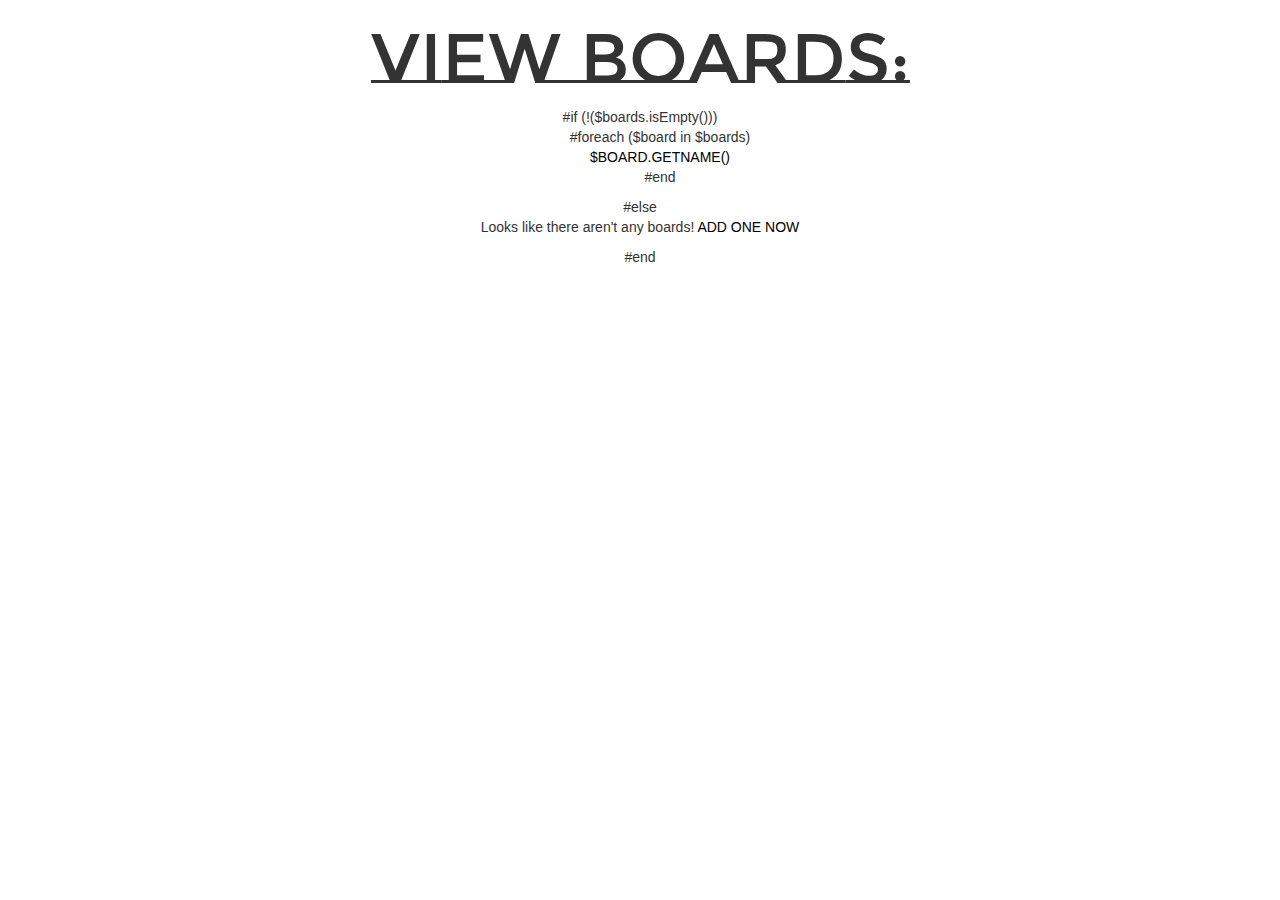
<file: boards.html>
<!DOCTYPE html>
<html>
  <head>
    <title>Surfboard Review</title>
    <link rel='stylesheet' href='https://maxcdn.bootstrapcdn.com/bootstrap/3.2.0/css/bootstrap.min.css'>
    <link href='font-awesome/css/font-awesome.min.css' rel='stylesheet' type='text/css'>
    <link href="https://fonts.googleapis.com/css?family=Montserrat+Subrayada:700" rel="stylesheet">
    <link href='animate.css' rel='stylesheet' type="text/css">
    <link href='styles.css' rel='stylesheet' type="text/css">
  </head>
  <body>
    <div class="container">
      <div class="center">
        <h2>View Boards:</h2>
        #if (!($boards.isEmpty()))
        <ul>
          #foreach ($board in $boards)
          <li><a href="#">$board.getName()</a></li>
          #end
        </ul>
        #else
          <p>Looks like there aren't any boards! <a href="#">Add one now</a></p>
        #end
      </div>
    </div>
  </body>
</html>
</file>
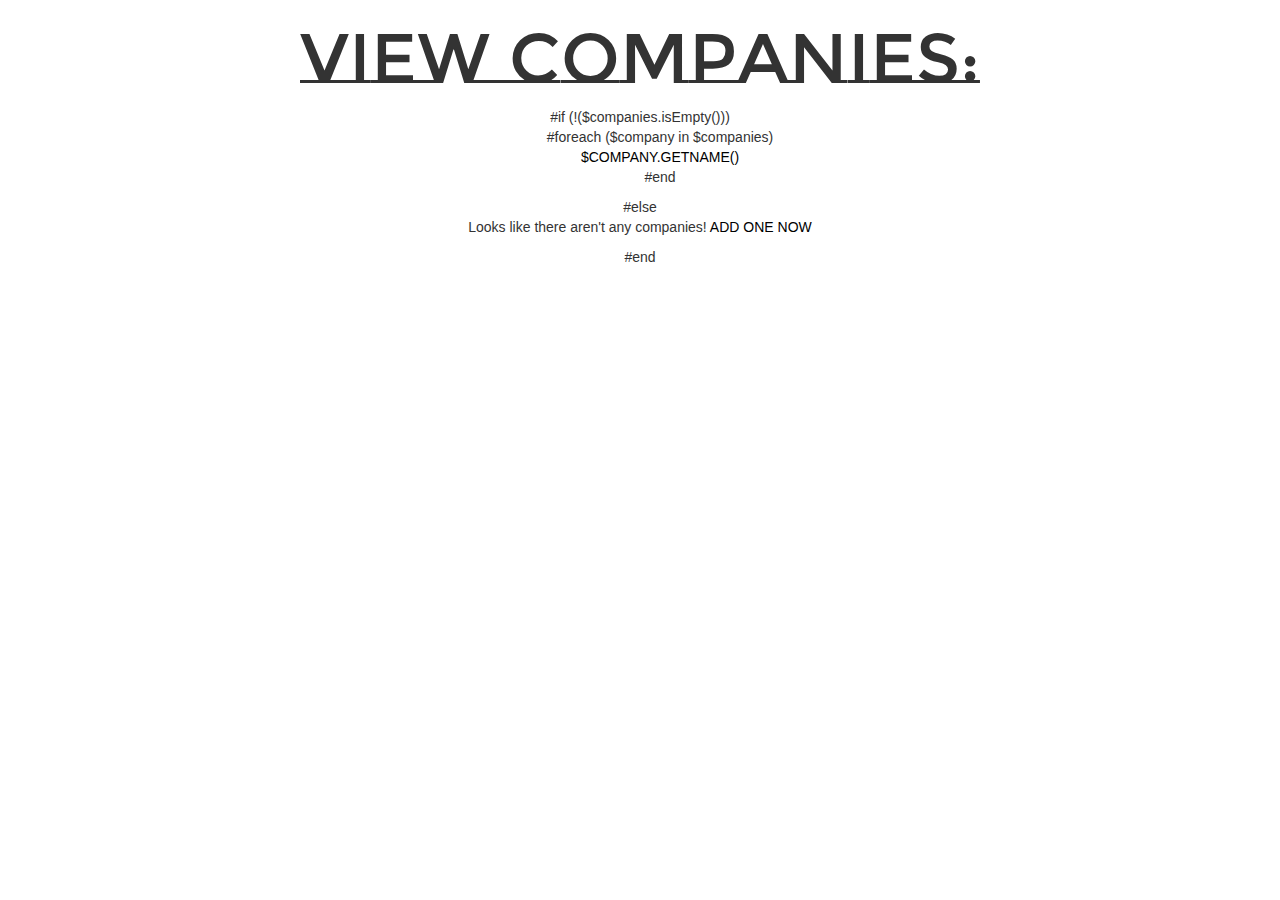
<file: companies.html>
<!DOCTYPE html>
<html>
  <head>
    <title>Surfboard Review</title>
    <link rel='stylesheet' href='https://maxcdn.bootstrapcdn.com/bootstrap/3.2.0/css/bootstrap.min.css'>
    <link href='font-awesome/css/font-awesome.min.css' rel='stylesheet' type='text/css'>
    <link href="https://fonts.googleapis.com/css?family=Montserrat+Subrayada:700" rel="stylesheet">
    <link href='animate.css' rel='stylesheet' type="text/css">
    <link href='styles.css' rel='stylesheet' type="text/css">
  </head>
  <body>
    <div class="container">
      <div class="center">
        <h2>View Companies:</h2>
        #if (!($companies.isEmpty()))
        <ul>
          #foreach ($company in $companies)
          <li class="animated slideInLeft"><a href="#">$company.getName()</a></li>
          #end
        </ul>
        #else
          <p>Looks like there aren't any companies! <a href="#">Add one now</a></p>
        #end
      </div>
    </div>
  </body>
</html>
</file>
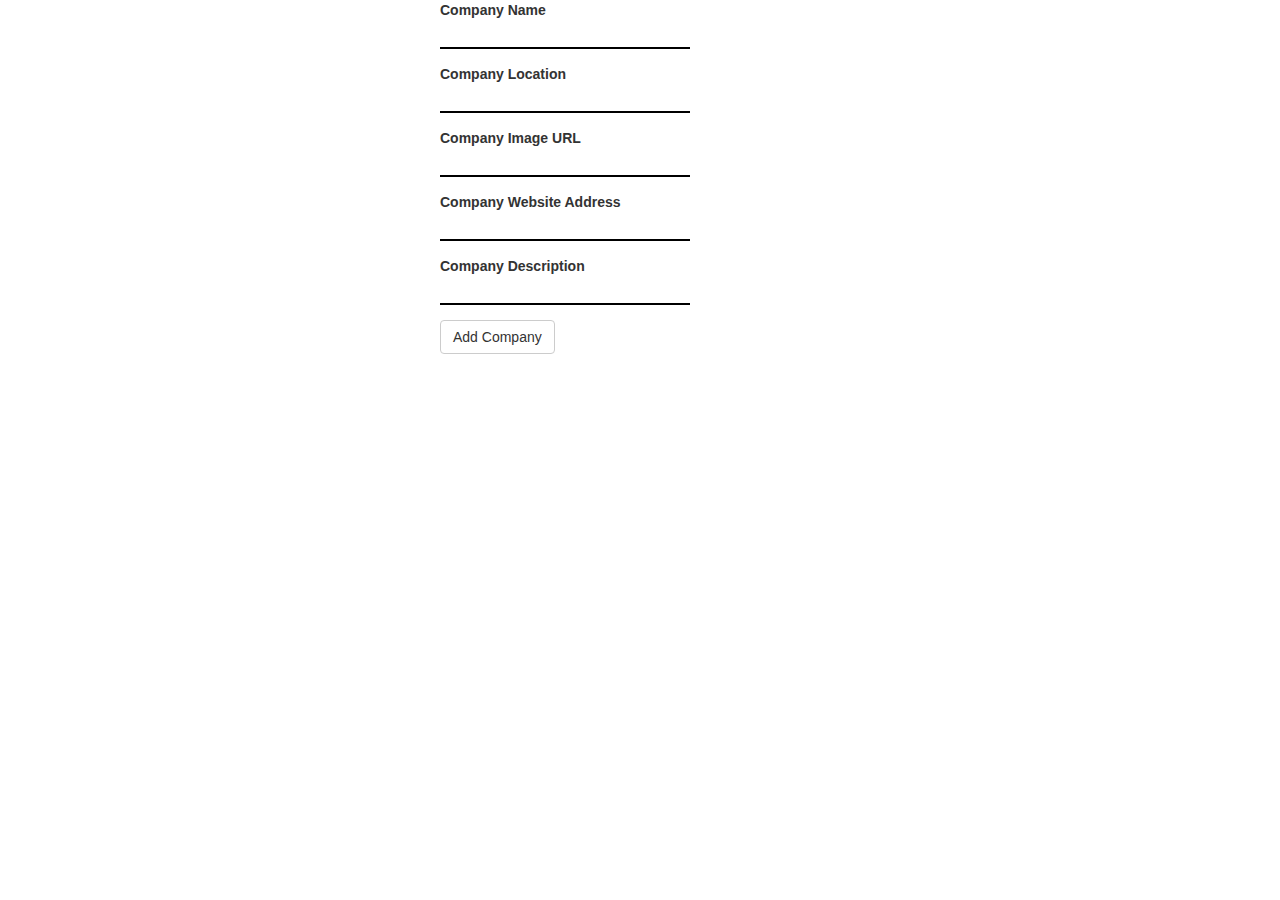
<file: company-form.html>
<!DOCTYPE html>
<html>
  <head>
    <title>Surfboard Review</title>
    <link rel='stylesheet' href='https://maxcdn.bootstrapcdn.com/bootstrap/3.2.0/css/bootstrap.min.css'>
    <link href='font-awesome/css/font-awesome.min.css' rel='stylesheet' type='text/css'>
    <link href="https://fonts.googleapis.com/css?family=Montserrat+Subrayada:700" rel="stylesheet">
    <link href='animate.css' rel='stylesheet' type="text/css">
    <link href='styles.css' rel='stylesheet' type="text/css">
  </head>
  <body>
    <div class="container">
      <form action="" method="post">
        <div class="form-group">
          <label for="name">Company Name</label>
          <input id="name" type="text" name="name">
        </div>
        <div class="form-group">
          <label for="location">Company Location</label>
          <input id="location" type="text" name="location">
        </div>
        <div class="form-group">
          <label for="imgURL">Company Image URL</label>
          <input id="imgURL" type="text" name="imgURL">
        </div>
        <div class="form-group">
          <label for="website">Company Website Address</label>
          <input id="website" type="text" name="website">
        </div>
        <div class="form-group">
          <label for="description">Company Description</label>
          <input id="description" type="text" name="description">
        </div>

        <button type="submit" name="button" class="btn btn-default">Add Company</button>
      </form>
    </div>
  </body>
</html>
</file>
<file: styles.css>
@@font-face {
  font-family: stentiga;
  src: url(/stentiga.ttf);
}
.mainBanner{
  margin-top: 1%;
}
.bannerText{
  position: absolute;
  top: 30%;
  left: 13%;
}
h1{
  font-family: 'Montserrat Subrayada', sans-serif;
  mix-blend-mode: multiply;
  background-color: #333;
  color: white;
  padding-left: 15px;
  padding-right: 15px;
}


a{
  color: black;
  text-transform: uppercase;
}
a:hover{
  color: white;
  padding: 5px;
  text-decoration: none;
  background-color: black;
}
.nav {
  margin-top: 2%;
}
input{
  border: none;
  border-bottom: 2px solid black;
  display: table-cell;
  width: 250px;
  -webkit-transition: width 0.4s ease-in-out;
  transition: width 0.4s ease-in-out;
}
input:focus {
  outline: none;
  border-bottom: 3px solid black;
  width: 100%;
}
form{
  display: table;
  width: 400px;
  margin: 0 auto;
}
label{
  text-align: left;
  display: block;
}
select{
  -webkit-appearance: none;
  -webkit-border-radius: 0px;
  border: 2px solid black;
  width: 250px;
  padding: 5px;
}
select:focus{
  outline: none;
}
.center{
  text-align: center;
}
li{
  list-style-type: none;
}
h2{
  font-family: 'Montserrat Subrayada', sans-serif;
  font-size: 5em;
}
.image {
  width: 1000px;
  background: url(surfer.jpg);
  background-position: center;
  transition: all 1s ease;
  -webkit-transition: all 1s ease;
}
.image:hover {
  transform: scale(1.5);
  -
}
.image-box{
  width: 1000px;
  overflow: hidden;
  display: block;
  margin: 0 auto;
}
.bannerText button {
  background: none;
  border: 2px solid black;
  text-transform: uppercase;
  font-size: 7px;
  border-radius: 0px;
}
.bannerText button:hover {
  background: rgba(255, 255, 255, 0.3);
  border: 2px solid black;
  border-radius: 0px;
}
</file>
